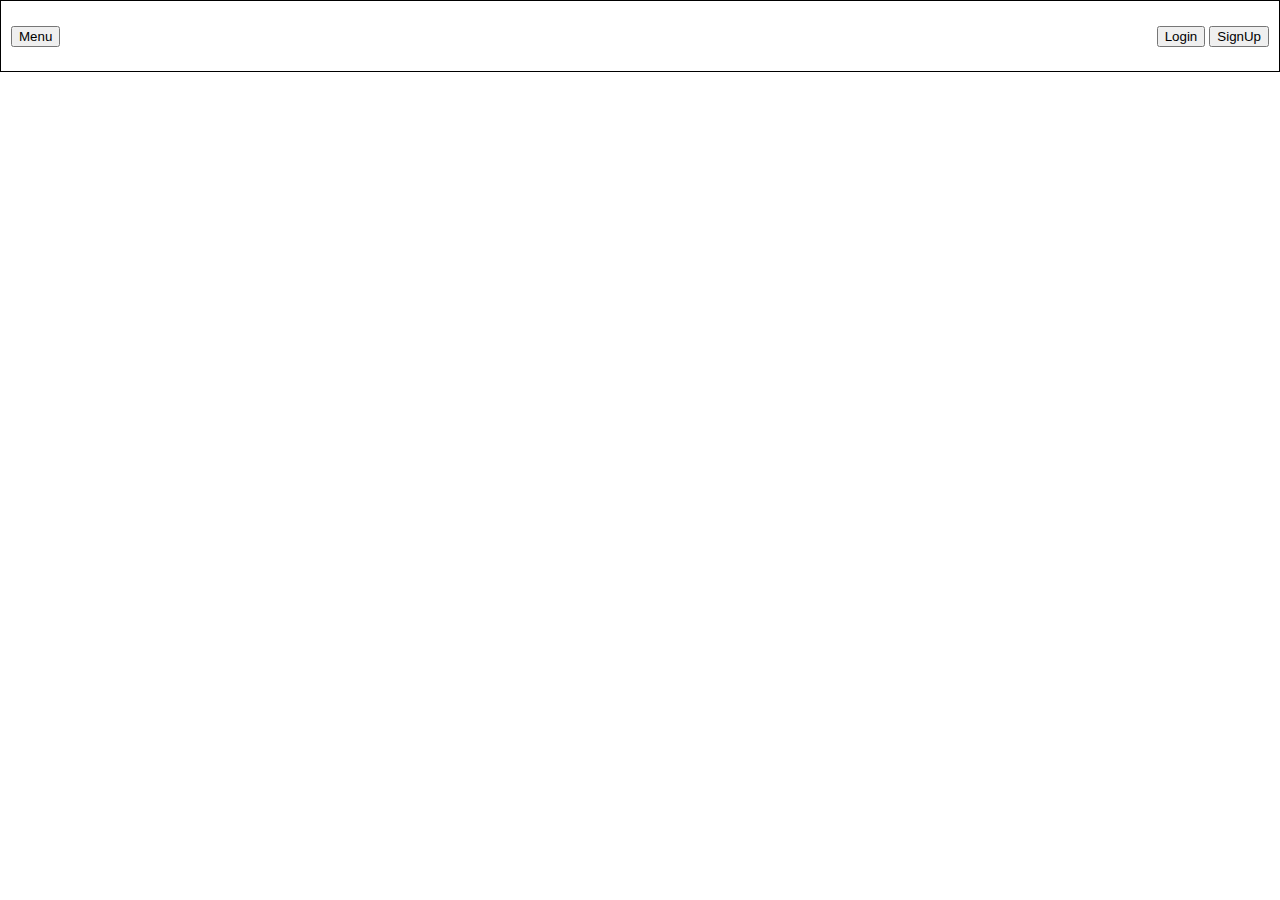
<file: index.html>
<!DOCTYPE html>
<html lang="en">
  <head>
    <meta charset="UTF-8" />
    <meta http-equiv="X-UA-Compatible" content="IE=edge" />
    <meta name="viewport" content="width=device-width, initial-scale=1.0" />
    <title>Document</title>
    <link rel="stylesheet" href="./style.css" />
  </head>
  <body>
    <nav>
      
      <div>
        <a href="./menu.html"><button> Menu </button></a>
      </div>
      <div>
        <button>Login</button>
        <button>SignUp</button>
      </div>
      
    </nav>
  </body>
</html>
</file>
<file: style.css>
body{
    margin: 0;
    padding: 0;
}
nav{
    border: 1px solid;
    height: 70px;
    
    display: flex;
    justify-content: space-between;
    align-items: center;
    padding: 0 10px;
}
#dish{
    list-style-type: none;
    margin: 0;
    
    display:flex;
}
#dish li {margin: 10px;}
#dish li a{
    color: #000;
    text-decoration: none;
    text-transform: uppercase;
    border: 1px solid ;
    padding:4px;
}

#count{
    text-align: right;
}
.container{ 
    padding: 30px;
}
img{ 
    max-width: 100%;
    height: 200px;
}
p{ 
    margin-bottom: 5px;
}
li{ 
    margin: 0;
}
#meal{ 
    margin: 20px 20px;
}
</file>
